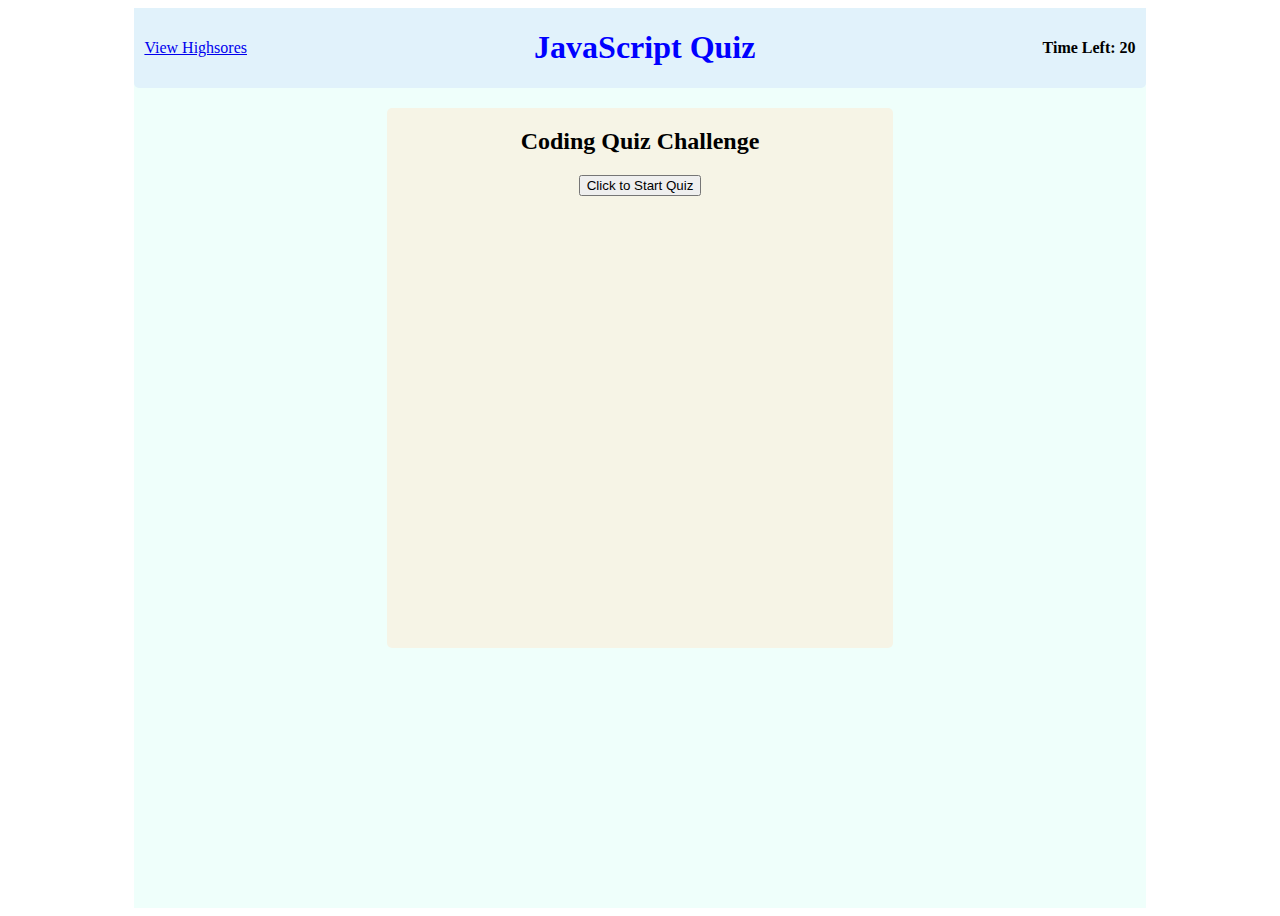
<file: index.html>
<!DOCTYPE html>
<html lang="en">
<head>
    <meta charset="UTF-8">
    <meta name="viewport" content="width=device-width, initial-scale=1.0">
    <meta http-equiv="X-UA-Compatible" content="ie=edge">
    <title>Document</title>
    <link rel="stylesheet" href ="style.css">
</head>
<body>
    <div class="wrapper">
        <header>
            <a  href="highscores.html">View Highsores</a>
            <h1>JavaScript Quiz</h1>
            <h4>Time Left: <span id="timer">20</span></h4>
        </header>

        <main>
           <div class="start-view">
              <h2>Coding Quiz Challenge</h2>
              <button class="start-button">Click to Start Quiz</button>
           </div>
           <div class="questions">
                <div class="question1">
                    <h3 class="question">The name of the function used to attach an event to an html element is _____ ?</h3>
                    <ol class="answers">
                        <li><button>attachEventListener()</button></li>
                        <li><button>addEvent()</button></li>
                        <li><button>attachEvent()</button></li>
                        <li><button class="correct">addEventListener()</button></li>
                    </ol>
                </div>
                <div class="question2">
                    <h3 class="question">The function that is used to create a new html element is _____?</h3>
                    <ol class="answers">
                        <li><button >makeElement()</button></li>
                        <li><button class="correct">createElement()</button></li>
                        <li><button >createNewElemnt()</button></li>
                        <li><button >makeNewElement()</button></li>
                    </ol>
                </div>
                <div class="question3">
                    <h3 class="question">Which of the following functions is not used to access an html element?</h3>
                    <ol class="answers">
                        <li><button>getElementById()</button></li>
                        <li><button class="correct">getElementByClass</button></li>
                        <li><button>querySelector()</button></li>
                        <li><button>querySelectorAll()</button></li>
                    </ol>
                </div>
                <div class="question4">
                    <h3 class="question">Which of the following statements is not true about objects?</h3>
                    <ol class="answers">
                        <li><button>Objects can contain properties and methods</button></li>
                        <li><button >Objects can contain other objects as properties</button></li>
                        <li><button class="correct">Object properties can only be accessed with dot notation</button></li>
                        <li><button>Objects inherit from atleast one other object</button></li>
                    </ol>
                </div>
                <div class="question5">
                    <h3 class="question">Which of the following statements is not true about functions?</h3>
                    <ol class="answers">
                        <li><button class="correct">Functions must have a return value</button></li>
                        <li><button>Functions can return a function</button></li>
                        <li><button>Functions don't always have to be named</button></li>
                        <li><button>Functions can be passed as arguments to other functions</button></li>
                    </ol>
                </div>
            </div>
            <div id="quiz-end">
                <div id="end-wrapper">
                    <h3>End of Quiz</h3>
                    <h3>Your score is <span id="final-score"></span></h3>

                    <form >
                        <label>Enter Initials</label>
                        <input id="initials" type="text">
                        <br>
                        <button id="submit" type="submit">Submit</button>
                    </form>
                </div>
            </div>
            <div id="timeout">
                <h2>Out of Time</h2>
            </div>
        </main>
    </div>

    <script src="script.js">
    </script>
</body>
</html>
</file>
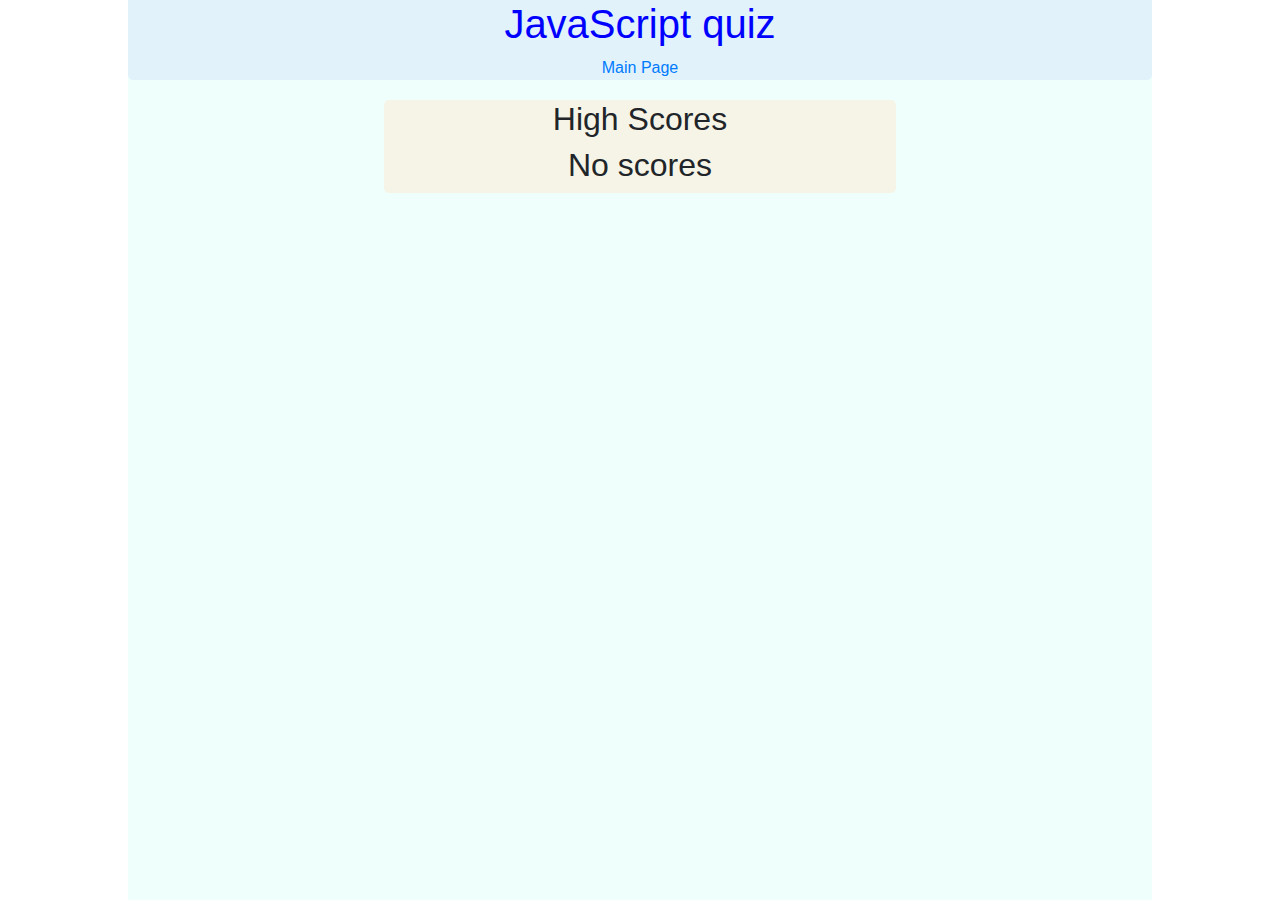
<file: highscores.html>
<!DOCTYPE html>
<html lang="en">
<head>
    <meta charset="UTF-8">
    <meta name="viewport" content="width=device-width, initial-scale=1.0">
    <meta http-equiv="X-UA-Compatible" content="ie=edge">
    <title>Document</title>
    <link rel="stylesheet" href="https://stackpath.bootstrapcdn.com/bootstrap/4.4.1/css/bootstrap.min.css" integrity="sha384-Vkoo8x4CGsO3+Hhxv8T/Q5PaXtkKtu6ug5TOeNV6gBiFeWPGFN9MuhOf23Q9Ifjh" crossorigin="anonymous">

    <link rel="stylesheet" href="hs-style.css">
    <!--<script src="https://cdnjs.cloudflare.com/ajax/libs/jquery/3.2.1/jquery.min.js"></script>-->
</head>
<body>
    <div class ="wrapper">
        <header>
            <h1>JavaScript quiz</h1> 
            <a href="index.html">Main Page</a>      
        </header>
    
        <main>
            <h2>High Scores</h2>
            <div id="score-board">
                <table id="score-table">
                    <tr>
                        <th>Initials</th>
                        <th>Score</th>
                    </tr>
                </table>
            </div>
        </main>
    </div>
    <script >
        
        //localStorage.clear();
        function compare(a,b){
            console.log(a);
            console.log("in compare");
            var scoreA = a.scr;
            var scoreB = b.scr;
            console.log( scoreA);
            console.log(scoreB);
            return scoreA - scoreB;
        }

        var scoreTable = document.getElementById("score-table");     

        var scoresString = localStorage.getItem("highscores");
        
        console.log(scoresString);
        if(scoresString){

           

            var parsedScores = JSON.parse(scoresString);
            console.log(parsedScores);
            parsedScores.sort(compare);
            parsedScores.reverse();
            for(var i = 0; i < parsedScores.length;i++){

                var newRow = document.createElement("tr");
                var initialsCell = document.createElement("td");
                initialsCell.textContent = parsedScores[i].initls;
                var scoreCell = document.createElement("td");
                scoreCell.textContent = parsedScores[i].scr;              
                newRow.appendChild(initialsCell);  
                newRow.appendChild(scoreCell);
                scoreTable.appendChild(newRow);

            }

        }else{
            document.getElementById("score-table").style.display = "none";
            scoreBoard = document.getElementById("score-board");
            var scoreElement = document.createElement("h2");
            scoreElement.textContent = "No scores";
            scoreBoard.appendChild(scoreElement);
                

            console.log("No Scores");
        }
    </script>
</body>
</html>
</file>
<file: style.css>
.wrapper {
  
    display:flex;
    flex-direction: column;
    align-items: center;
    width: 80%;
    height: 100vh;
    margin:auto;
    background-color: #effffb;
}
header {
    display: flex;
    justify-content: space-between;
    align-items: center;
    background-color: #e1f2fb ;
    border-radius: 0px 0px 5px 5px;
    width: 100%;
}

header a {
    padding-left:10px;
  
}

header h4 {
    padding-right: 10px;
}
h1 {
    
    color: blue;
}

main {
    display: flex;
    flex-direction: column;
    margin-top: 20px;
    width: 50%;
    background-color: #f6f4e6 ;
    min-height: 60%;
    border-radius: 5px;
}

.start-view {
    display: flex;
    flex-direction: column;
}

.start-view h2, .start-button {
    align-self:center;
}
.questions {
    margin-top: 25px;
    margin-left: 25px;
    margin-right: 25px;
}
.question1 {
    display: none;
}
.question2 {
    display: none;
}
.question3 {
    display: none;
}
.question4 {
    display: none;
}
.question5 {
    display: none;
}
#quiz-end {
    display: none;
}
 #end-wrapper {
     display: flex;
     flex-direction: column;
     align-items: center;

 }
 /*
#quiz-end h3 {
    text-align: center;
}
*/


#timeout {
    display: none;
}

#timeout h2 {
    text-align: center;
}

@media only screen and (max-width: 768px){
    .wrapper{
        width: 100%;
     
    }
    main {
     
        width: 80%; 
        margin-left: 10%;
        margin-right: 10%;
        
      
    }
}
@media only screen and (max-width: 576px){
    .wrapper{
        width: 100%;
     
    }
    main {
     
        width: 90%; 
        margin-left: 5%;
        margin-right: 5%;
        
      
    }
}
</file>
<file: hs-style.css>
* { padding: 0; margin: 0; }

html, body {
  height: 100%;

  display: flex;
  flex-direction: column;
}

body > * {
  flex-shrink: 0;
}
.wrapper{
  
    display:flex;
    flex-direction: column;
    align-items: center;
    width: 80%;
    margin:auto;
    background-color: #effffb;
    
    flex-grow: 1;
}

header {
    text-align: center;
    background-color: #e1f2fb ;
    border-radius: 0px 0px 5px 5px;
    width: 100%;
}
h1 {
    
  color: blue;
}

table, th, td {

    background-color: #f1fcfc ;
    border: 2px solid black;
    border-collapse: collapse;
    margin-bottom: 20px;
  }
  th, td {
    padding: 15px;
  }
  

  main {
    display: flex;
    flex-direction: column;
    margin-top: 20px;
    width: 50%;
    background-color: #f6f4e6 ;
 
    border-radius: 5px;
    align-items: center;
  
}
@media only screen and (max-width: 768px){
  .wrapper{
      width: 100%;
   
  }
  main {
   
      width: 80%; 
      margin-left: 10%;
      margin-right: 10%;
      
    
  }
  th, td {
    padding: 10px;
  }
}
@media only screen and (max-width: 576px){
  .wrapper{
      width: 100%;
   
  }
  main {
   
      width: 90%; 
      margin-left: 5%;
      margin-right: 5%;
      
    
  }
  
}
</file>
